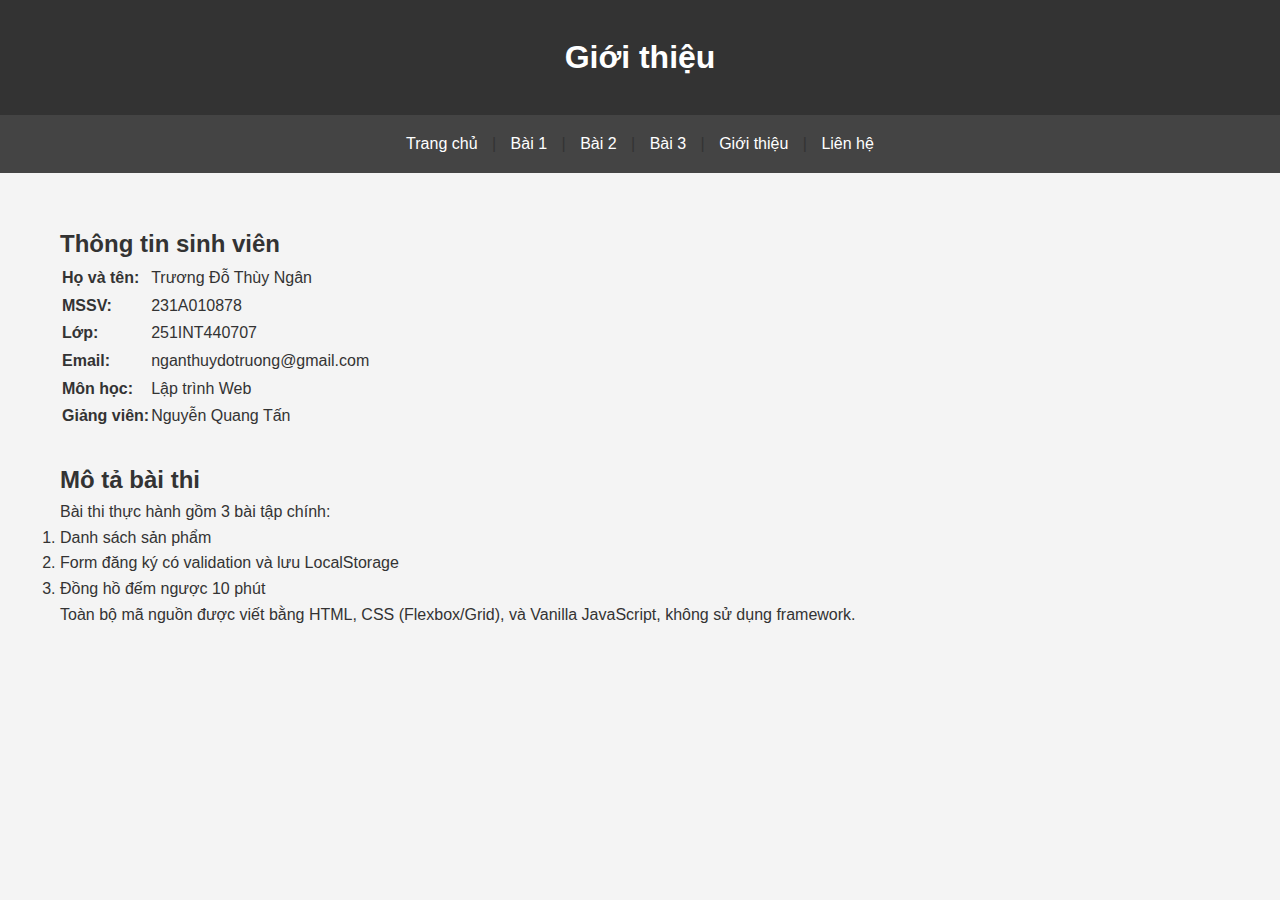
<file: about.html>
<!DOCTYPE html>
<html lang="vi">
<head>
  <meta charset="UTF-8" />
  <meta name="viewport" content="width=device-width, initial-scale=1.0"/>
  <title>Giới thiệu - 707-231A010878</title>
  <link rel="stylesheet" href="style.css" />
</head>
<body>
  <header>
    <h1>Giới thiệu</h1>
  </header>

  <nav>
    <a href="index.html">Trang chủ</a> |
    <a href="baitap01.html">Bài 1</a> |
    <a href="baitap02.html">Bài 2</a> |
    <a href="baitap03.html">Bài 3</a> |
    <a href="about.html">Giới thiệu</a> |
    <a href="contact.html">Liên hệ</a>
  </nav>

  <div class="container">
    <div class="about-content">
      <h2>Thông tin sinh viên</h2>
      <table class="info-table">
        <tr><td><strong>Họ và tên:</strong></td><td>Trương Đỗ Thùy Ngân</td></tr>
        <tr><td><strong>MSSV:</strong></td><td>231A010878</td></tr>
        <tr><td><strong>Lớp:</strong></td><td>251INT440707</td></tr>
        <tr><td><strong>Email:</strong></td><td>nganthuydotruong@gmail.com</td></tr>
        <tr><td><strong>Môn học:</strong></td><td>Lập trình Web</td></tr>
        <tr><td><strong>Giảng viên:</strong></td><td>Nguyễn Quang Tấn</td></tr>
      </table>

      <h2 style="margin-top: 30px;">Mô tả bài thi</h2>
      <p>Bài thi thực hành gồm 3 bài tập chính:</p>
      <ol>
        <li>Danh sách sản phẩm</li>
        <li>Form đăng ký có validation và lưu LocalStorage</li>
        <li>Đồng hồ đếm ngược 10 phút</li>
      </ol>
      <p>Toàn bộ mã nguồn được viết bằng HTML, CSS (Flexbox/Grid), và Vanilla JavaScript, không sử dụng framework.</p>
    </div>
  </div>
</body>

</html>
</file>
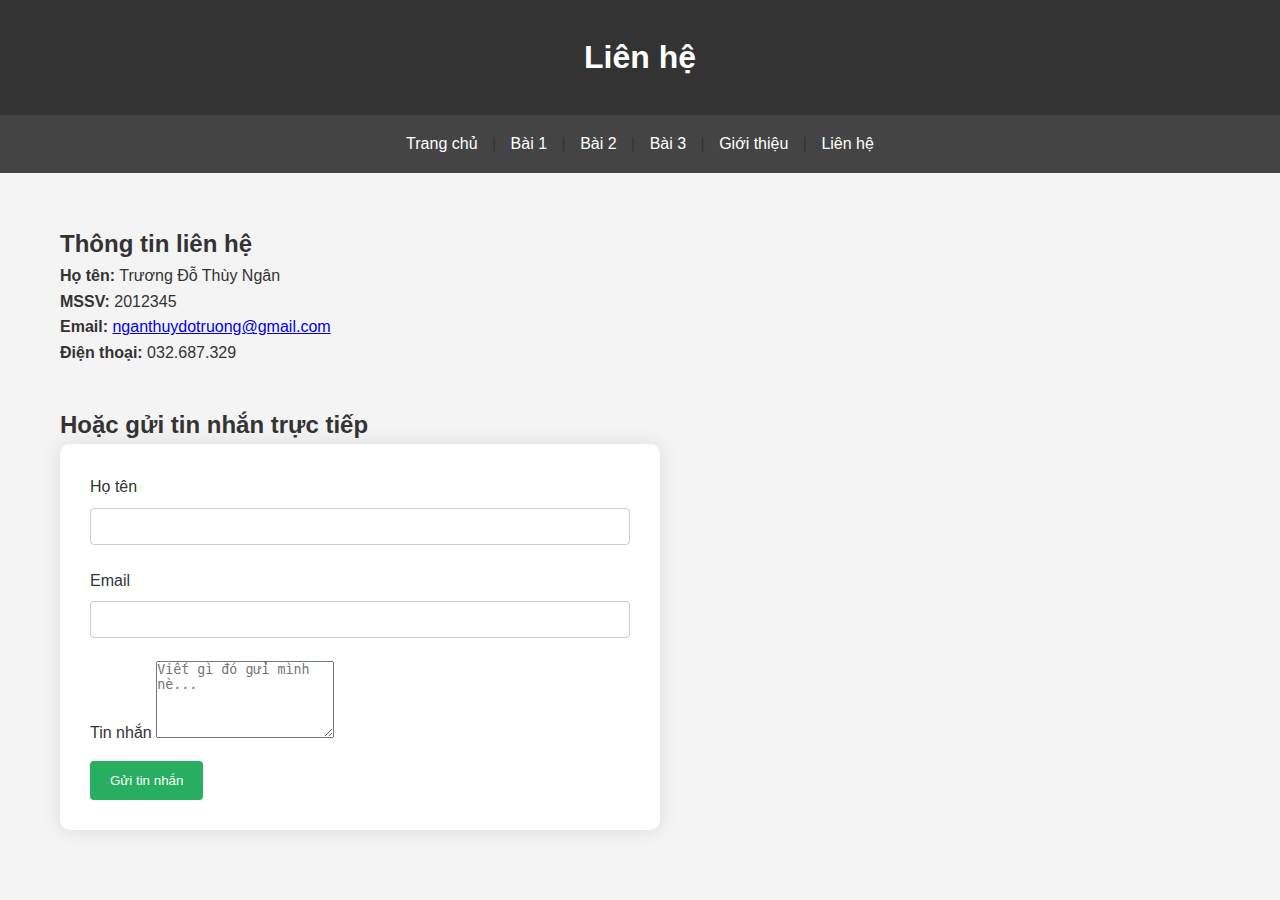
<file: contact.html>
<!DOCTYPE html>
<html lang="vi">
<head>
  <meta charset="UTF-8" />
  <meta name="viewport" content="width=device-width, initial-scale=1.0"/>
  <title>Liên hệ - 707-231A010878</title>
  <link rel="stylesheet" href="style.css" />
</head>
<body>
  <header>
    <h1>Liên hệ</h1>
  </header>

  <nav>
    <a href="index.html">Trang chủ</a> |
    <a href="baitap01.html">Bài 1</a> |
    <a href="baitap02.html">Bài 2</a> |
    <a href="baitap03.html">Bài 3</a> |
    <a href="about.html">Giới thiệu</a> |
    <a href="contact.html">Liên hệ</a>
  </nav>

  <div class="container">
    <div class="contact-content">
      <h2>Thông tin liên hệ</h2>
      
      <div class="contact-info">
        <p><strong>Họ tên:</strong> Trương Đỗ Thùy Ngân</p>
        <p><strong>MSSV:</strong> 2012345</p>
        <p><strong>Email:</strong> <a href="nganthuydotruong@gmail.com">nganthuydotruong@gmail.com</a><p>
        <p><strong>Điện thoại:</strong> 032.687.329</p>
      </div>

      <h2 style="margin-top: 40px;">Hoặc gửi tin nhắn trực tiếp</h2>
      <form id="contactForm" class="form-container" style="max-width: 600px;">
        <div class="form-group">
          <label>Họ tên</label>
          <input type="text" required />
        </div>
        <div class="form-group">
          <label>Email</label>
          <input type="email" required />
        </div>
        <div class="form-group">
          <label>Tin nhắn</label>
          <textarea rows="5" required placeholder="Viết gì đó gửi mình nè..."></textarea>
        </div>
        <button type="submit">Gửi tin nhắn</button>
      </form>

      <div id="contactSuccess" class="success" style="display:none; margin-top:20px;">
        Cảm ơn bạn! Tin nhắn đã được gửi (demo).
      </div>
    </div>
  </div>

  <script>
    document.getElementById('contactForm').addEventListener('submit', function(e) {
      e.preventDefault();
      document.getElementById('contactSuccess').style.display = 'block';
      this.reset();
      setTimeout(() => {
        document.getElementById('contactSuccess').style.display = 'none';
      }, 4000);
    });
  </script>
</body>

</html>
</file>
<file: style.css>
* { margin:0; padding:0; box-sizing:border-box; }
body { font-family: Arial, sans-serif; background:#f4f4f4; color:#333; line-height:1.6; }
header { background:#333; color:white; text-align:center; padding:2rem; }
nav { background:#444; padding:1rem; text-align:center; }
nav a { color:white; margin:0 10px; text-decoration:none; }
.container { max-width:1200px; margin:2rem auto; padding:20px; }

.grid {
  display: grid;
  grid-template-columns: repeat(auto-fill, minmax(280px, 1fr));
  gap: 20px;
  margin-top: 20px;
}
.card {
  background:white; border-radius:8px; overflow:hidden; box-shadow:0 4px 10px rgba(0,0,0,0.1);
  text-align:center; padding:15px;
}
.card img { width:100%; height:180px; object-fit:cover; }
.price { color:#e74c3c; font-weight:bold; font-size:1.2em; }

input[type="text"], input[type="email"], input[type="password"] {
  width:100%; padding:10px; margin:8px 0; border:1px solid #ccc; border-radius:4px;
}
button {
  background:#27ae60; color:white; padding:12px 20px; border:none; border-radius:4px; cursor:pointer;
}
button:hover { background:#219653; }

.form-container { max-width:500px; background:white; padding:30px; border-radius:10px; box-shadow:0 0 20px rgba(0,0,0,0.1); }
.form-group { margin-bottom:15px; }
.checkbox { display:flex; align-items:center; gap:10px; }
.error-text { color:red; font-size:0.9em; }
.success { background:#d4edda; color:#155724; padding:15px; border-radius:5px; margin-top:20px; }

.timer-container { text-align:center; margin-top:50px; }
.timer { font-size:6rem; font-weight:bold; color:#2c3e50; }
.urgent { color:#e74c3c; animation: blink 1s infinite; }
@keyframes blink { 0%,100% { opacity:1; } 50% { opacity:0.5; } }

.modal {
  position:fixed; top:0; left:0; width:100%; height:100%; background:rgba(0,0,0,0.7);
  display:flex; align-items:center; justify-content:center;
}
.modal-content {
  background:white; padding:40px; border-radius:10px; text-align:center;
}
.avatar { border-radius:50%; border:5px solid #333; }

@media (max-width: 768px) {
  .timer { font-size:4rem; }
/* About & Contact Page Styles */
.about-content, .contact-content {
  background: white;
  padding: 40px;
  border-radius: 10px;
  box-shadow: 0 0 20px rgba(0,0,0,0.1);
  text-align: center;
}

.avatar-large {
  width: 180px;
  height: 180px;
  border-radius: 50%;
  border: 6px solid #333;
  margin-bottom: 20px;
  object-fit: cover;
}

.info-table {
  margin: 30px auto;
  border-collapse: collapse;
  width: 100%;
  max-width: 500px;
  font-size: 1.1em;
}

.info-table td {
  padding: 12px 15px;
  border-bottom: 1px solid #eee;
}

.info-table td:first-child {
  text-align: left;
  font-weight: bold;
  color: #2c3e50;
}

.contact-info {
  background: #f8f9fa;
  padding: 25px;
  border-radius: 8px;
  text-align: left;
  max-width: 500px;
  margin: 30px auto;
  line-height: 2.2;
  font-size: 1.1em;
}

.contact-info a {
  color: #27ae60;
  text-decoration: none;
}

.contact-info a:hover {
  text-decoration: underline;
}

textarea {
  width: 100%;
  padding: 12px;
  border: 1px solid #ccc;
  border-radius: 4px;
  resize: vertical;
  font-family: inherit;
}
</file>
